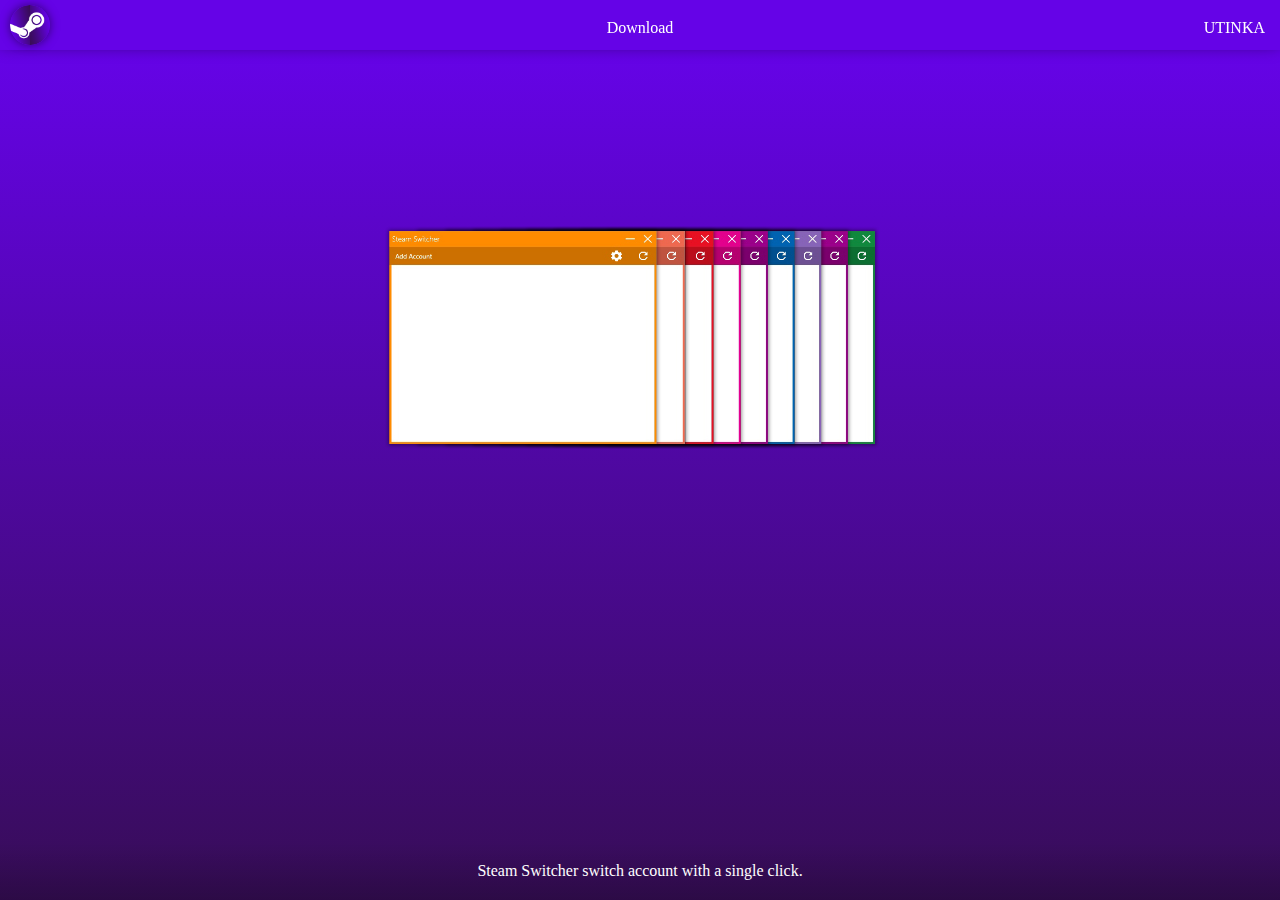
<file: index.html>
<!DOCTYPE html>
<html lang="ru">
<head>
	<meta charset="UTF-8" />
	<meta name="viewport" content="width=device-width, initial-scale=1.0">
	
	<link rel="stylesheet" href="https://utinka.github.io/materialdesignlib.github.io/css/font.css" type="text/css" />
	<link rel="stylesheet" href="https://utinka.github.io/materialdesignlib.github.io/css/icons.css" type="text/css" />
	<link rel="stylesheet" href="index.css" type="text/css" />
	
	<script type="text/javascript" src="js/jquery.js"></script>
	
	<link rel="shortcut icon" href="icon.png">
	<title>Steam Switcher</title>
</head>
	<body>
		<div class="menu">
			<img  class="logo" src="icon.png">	
			<div class="links">
				<a class="link" href="https://utinka.github.io/steam-switcher.github.io/app/SteamSwitcher.zip">Download</a>
				<a href="https://github.com/UTINKA" target="_blank" class="link glink">UTINKA</a>
			</div>
		</div>
		<div class="header">
			<div class="box">
				<div class="image" style="background-image: url(images/app/app.png);"></div>
				<p>
					Steam Switcher switch account with a single click.
				</p>
			</div>
		</div>
	</body>	
</html>
</file>
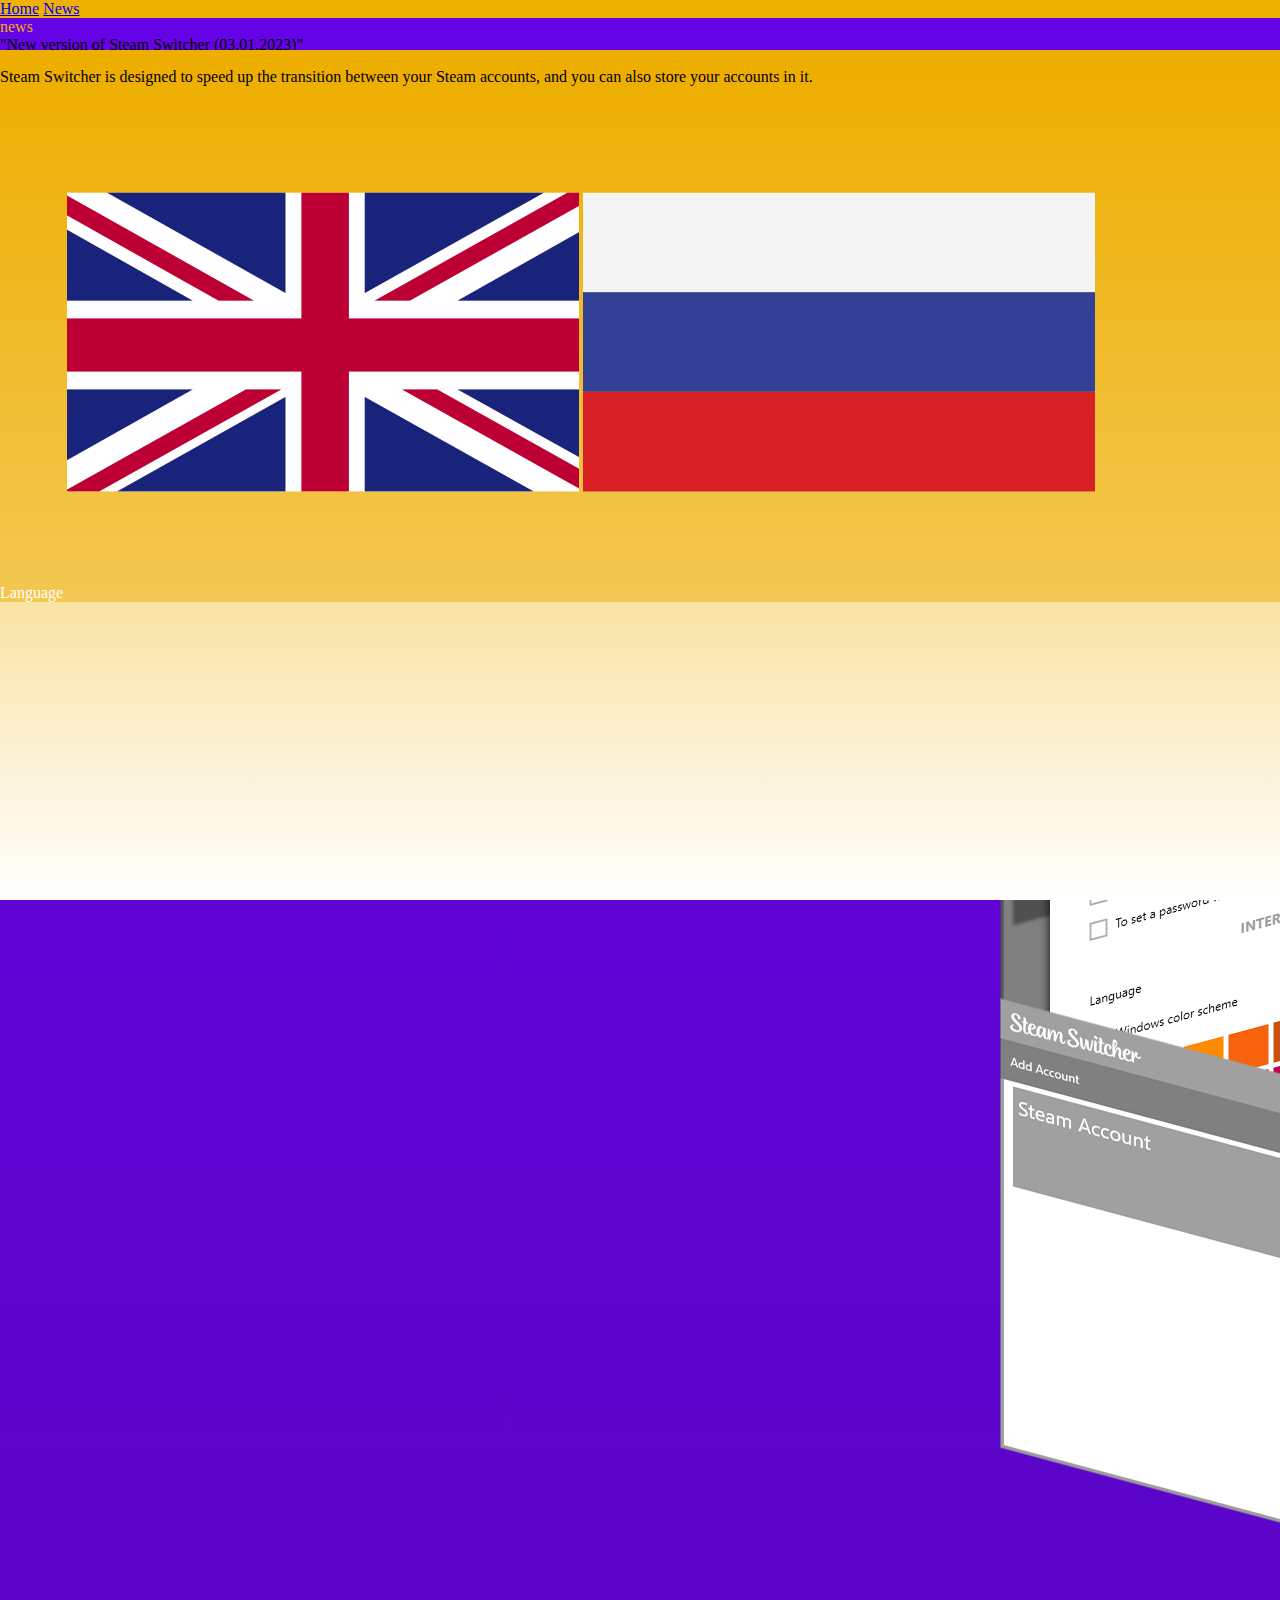
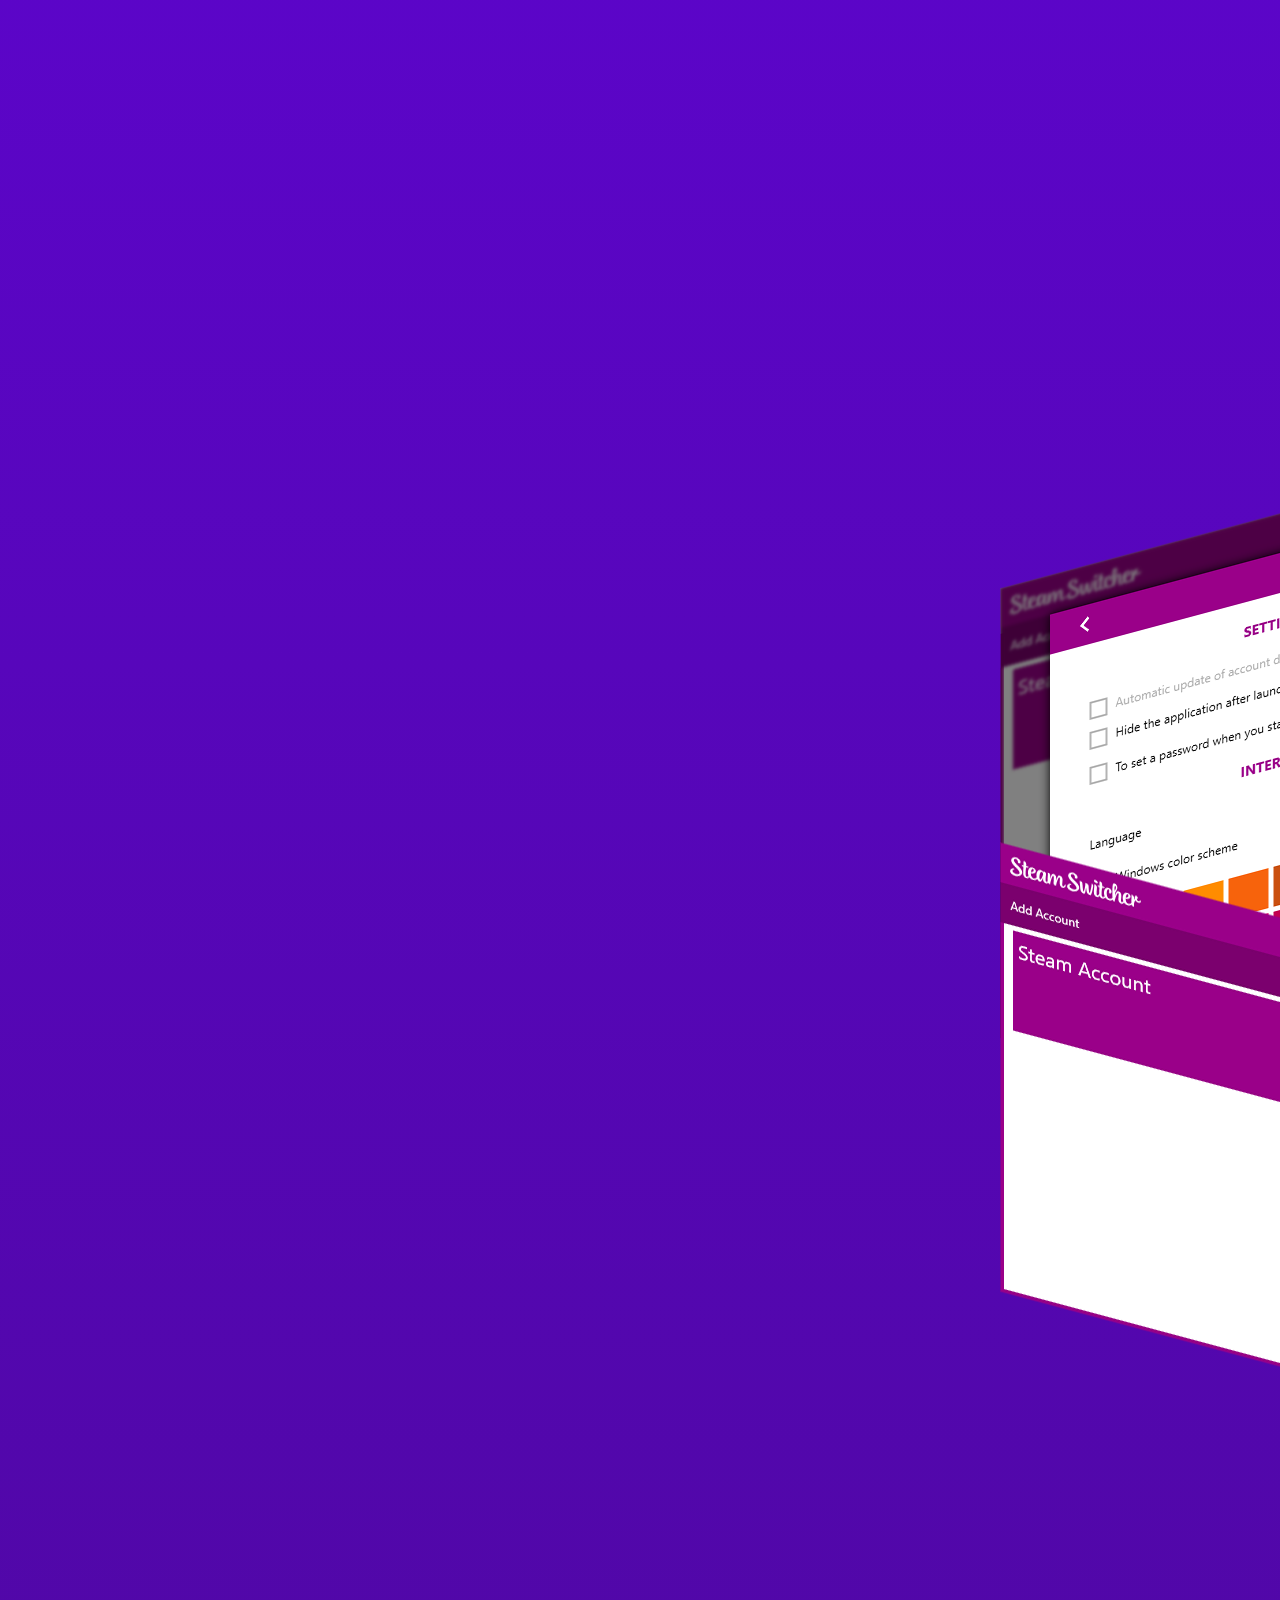
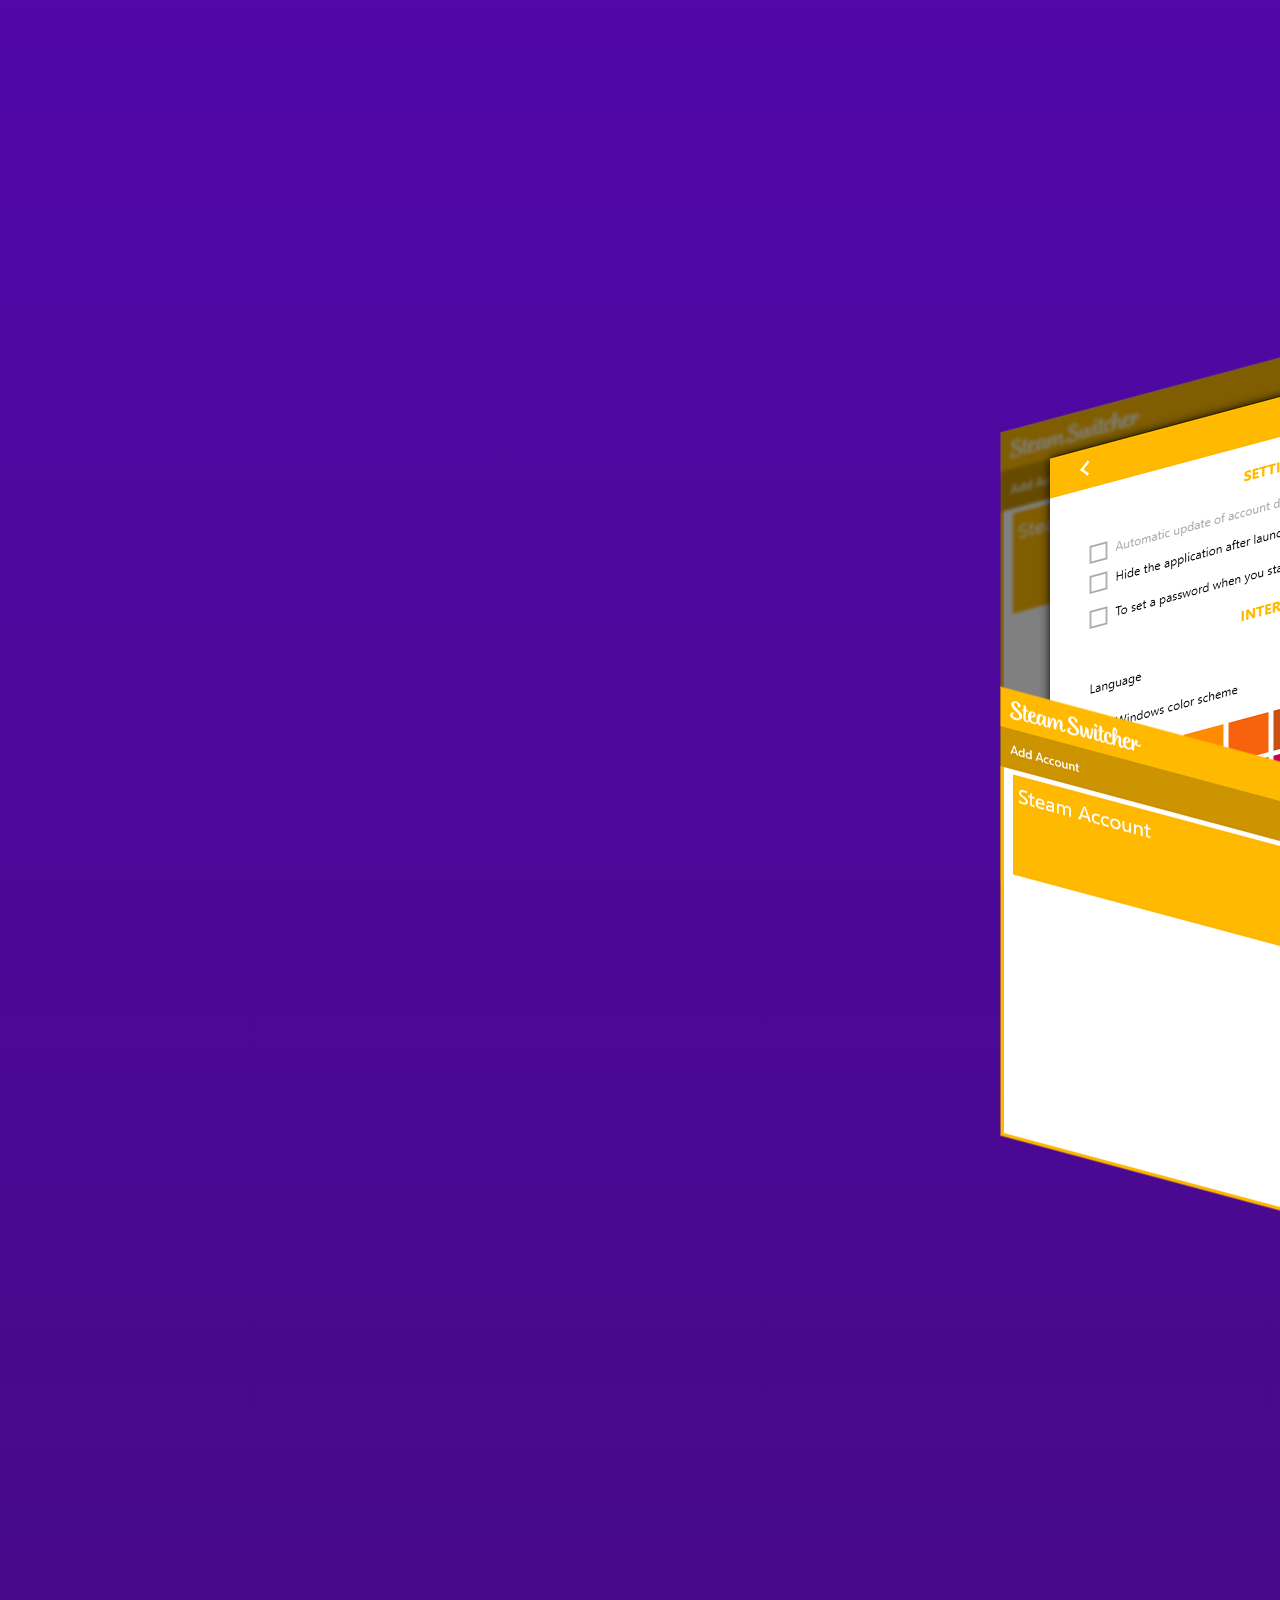
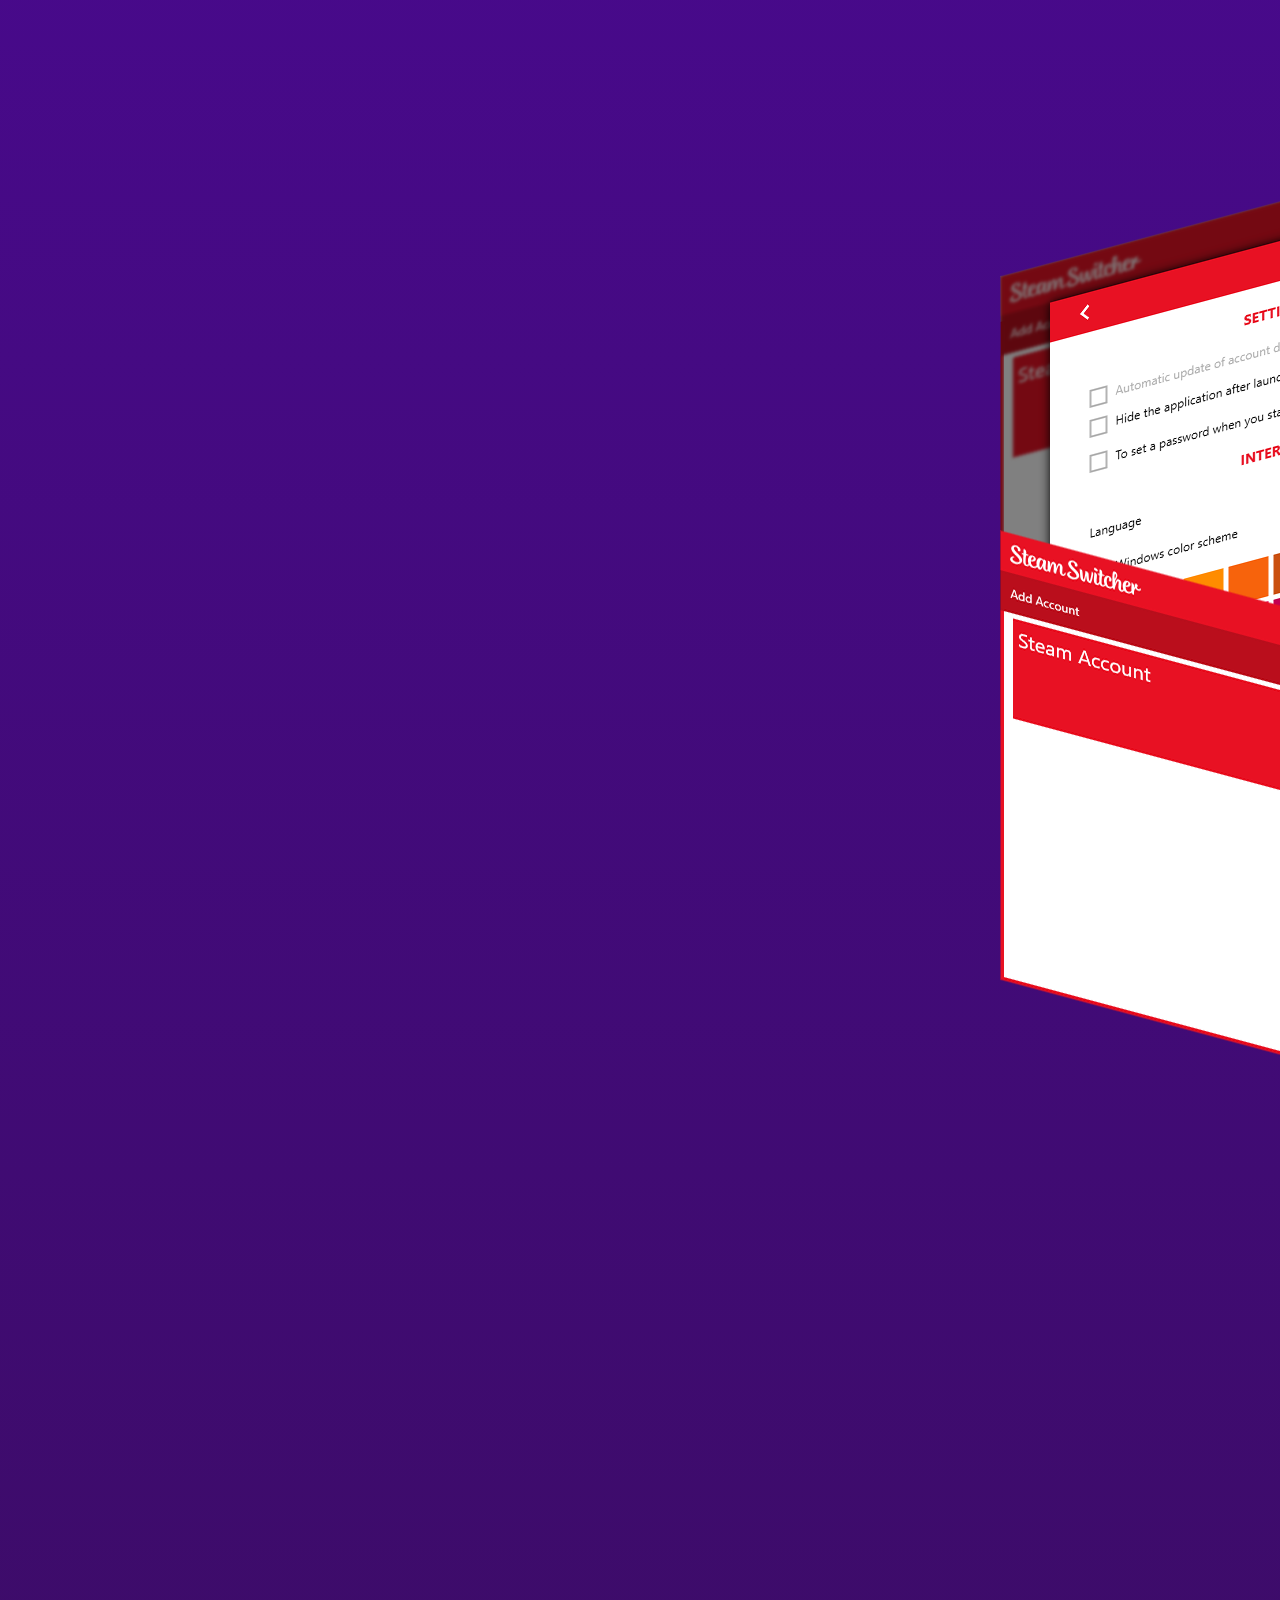
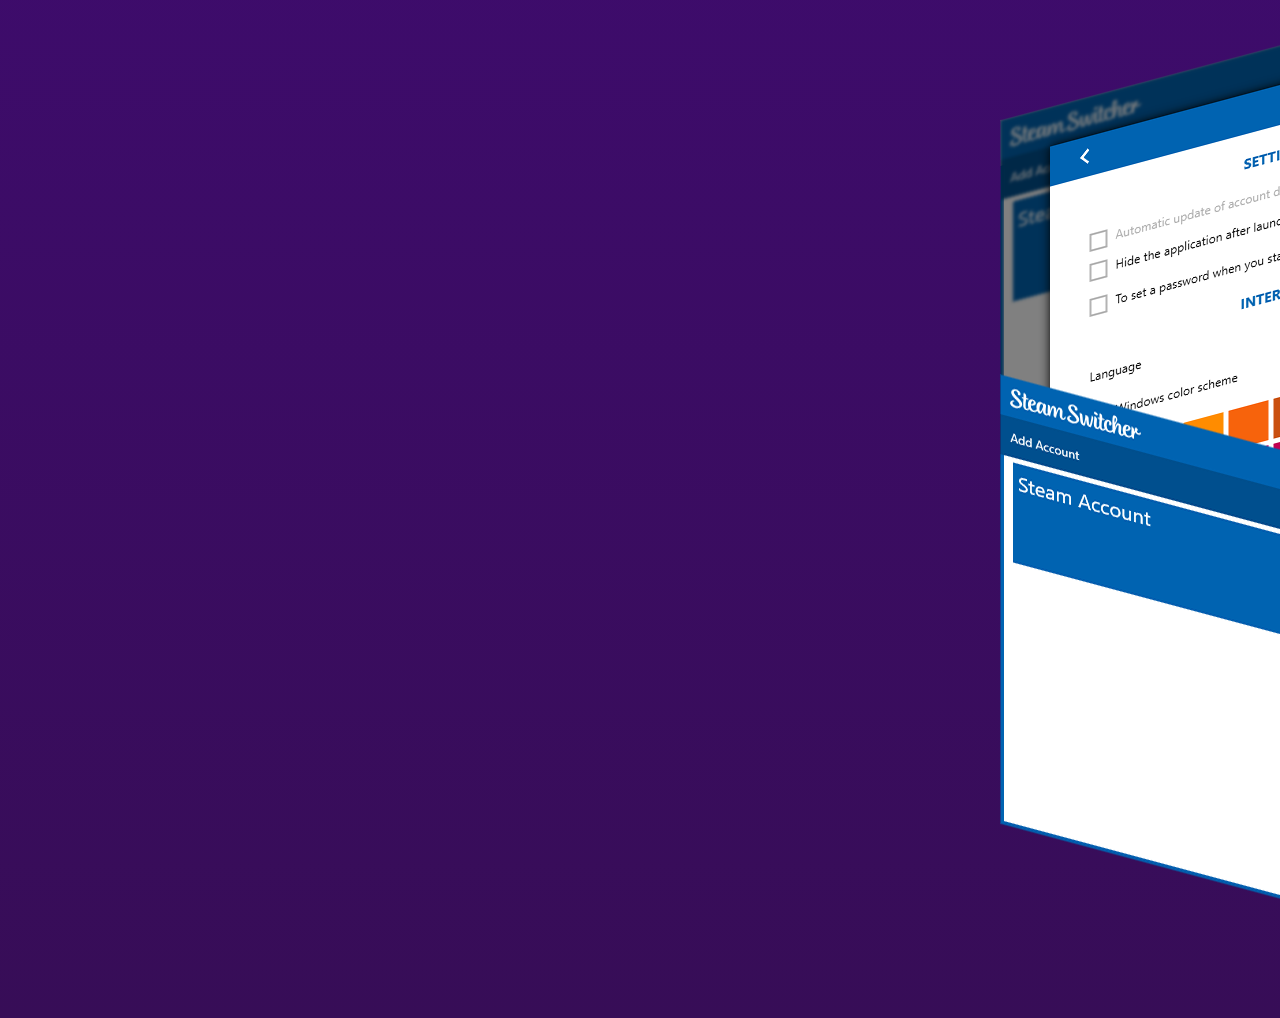
<file: news.html>
﻿<!DOCTYPE html>
<html lang="ru">
<head>
	<meta charset="UTF-8" />
	<meta name="viewport" content="width=device-width, initial-scale=1.0">
	
	<link rel="stylesheet" href="https://utinka.github.io/materialdesignlib.github.io/css/font.css" type="text/css" />
	<link rel="stylesheet" href="https://utinka.github.io/materialdesignlib.github.io/css/icons.css" type="text/css" />
	<link rel="stylesheet" href="index.css" type="text/css" />
	
	<script type="text/javascript" src="js/jquery.js"></script>
	
	<link rel="shortcut icon" href="icon.png">
	<title>Steam Switcher - News</title>
</head>
	<body>
		<div class="up_menu">
			<div class="box">
				<div class="logo">
					
				</div>
				<div class="links" type="a">
					<a href="https://utinka.github.io/steam-switcher.github.io/" class="lk_home">Home</a>
					<a href="https://utinka.github.io/steam-switcher.github.io/news.html" class="lk_news">News</a>
					<!--a href="/downloads.html" class="lk_downloads">Downloads</a-->
				</div>
			</div>
		</div>
		<div class="content">
			<div class="header">
				<div class="box_info">
					<div class="hbox">
						<div class="image">
							<label>Stream Switcher what is it ?</label>
							<p>
							Steam Switcher is designed to speed up the transition between your Steam accounts, and you can also store your accounts in it.
							</p>
							<div class="box_language">
								<label>Language</label>
								<a class="language_en"><img src="images/language/language_en.png"/></a>
								<a class="language_ru"><img src="images/language/language_ru.png"/></a>
							</div>
							<div class="app_images">
								<img class="img_0" src="images/app/app_start/en/0.png"/>
								<img class="img_1" src="images/app/app_start/en/1.png"/>
								<img class="img_2"  src="images/app/app_start/en/2.png"/>
								<img class="img_3"  src="images/app/app_start/en/3.png"/>
								<img class="img_4"  src="images/app/app_start/en/4.png"/>
							</div>
						</div>
					</div>
				</div>
			</div>
			<div class="box" page="news">
				<label class="news">news</label>
			</div>
			<div class="box marr">
				<div class="block">
					<div class="customization_imgs">
						<img class="img_0" src="images/app/app_settings/en/0.png"/>
						<img class="img_1" src="images/app/app_settings/en/1.png"/>
						<img class="img_2"  src="images/app/app_settings/en/2.png"/>
						<img class="img_3"  src="images/app/app_settings/en/3.png"/>
						<img class="img_4"  src="images/app/app_settings/en/4.png"/>
					</div>
				</div>
			</div>
		</div>
	</body>
<script type="text/javascript" src="js/index.js"></script>	
</html>
</file>
<file: index.css>
*{
	margin: 0;
	padding: 0;
}
html, body{
	margin: 0;
	padding: 0;
	text-decoration: none;
	font-family: Product Sans;
	background: linear-gradient(to bottom, #6503e7, #370d57);
}

.menu{
	position: fixed;
    width: 100%;
    height: 50px;
    z-index: 9999;
    background: #6503e7;
    box-shadow: 0 -10px 20px #000;
}
.menu .logo{
	width: 40px;
    height: 40px;
    margin: 5px 10px;
    box-shadow: 0 0 10px rgba(0, 0, 0, 0.5);
    border-radius: 50%;
}
.menu .links{
	position: absolute;
    top: 0;
    left: 0;
    right: 0;
    bottom: 0;
    text-align: center;
}
.menu .links .link{
	line-height: 25px;
	text-decoration: none;
	cursor: pointer;
	user-select: none;
	display: inline-block;
    padding: 15px 15px 10px 15px;
    text-align: center;
    color: #fff;
	transition: 0.3s;
}
.menu .links .glink{
	position: absolute;
    right: 0;
}
.menu .links .link:hover{
	transition: 0.3s;
	padding: 15px 15px 6px 15px;
	border-bottom: 4px solid rgba(255, 255, 255, 255);
}


.header{
	top: 50px;
    position: fixed;
    width: 100%;
    height: calc(100vh - 50px);
	background: linear-gradient(to bottom, #6503e7, #370d57);
}
.header .box{
	position: absolute;
    width: 100%;
    height: 100%;
    overflow: hidden;
}
.header .box .image{
	background-position: center;
    background-repeat: no-repeat;
    background-size: cover;
    position: absolute;
    top: 50px;
    left: 0;
    right: 0;
    bottom: 0;
    margin: 0 auto;
    width: calc(100vw - 20%);
    height: calc(100vh - 50%);
    display: block;
}
.header .box p{
	display: block;
    position: absolute;
    left: 0;
    right: 0;
    bottom: 0;
    height: auto;
    padding: 20px;
    background: linear-gradient(to bottom, #ffffff00, rgba(0, 0, 0, 0.2));
    color: #fff;
	text-align: center;
}
</file>
